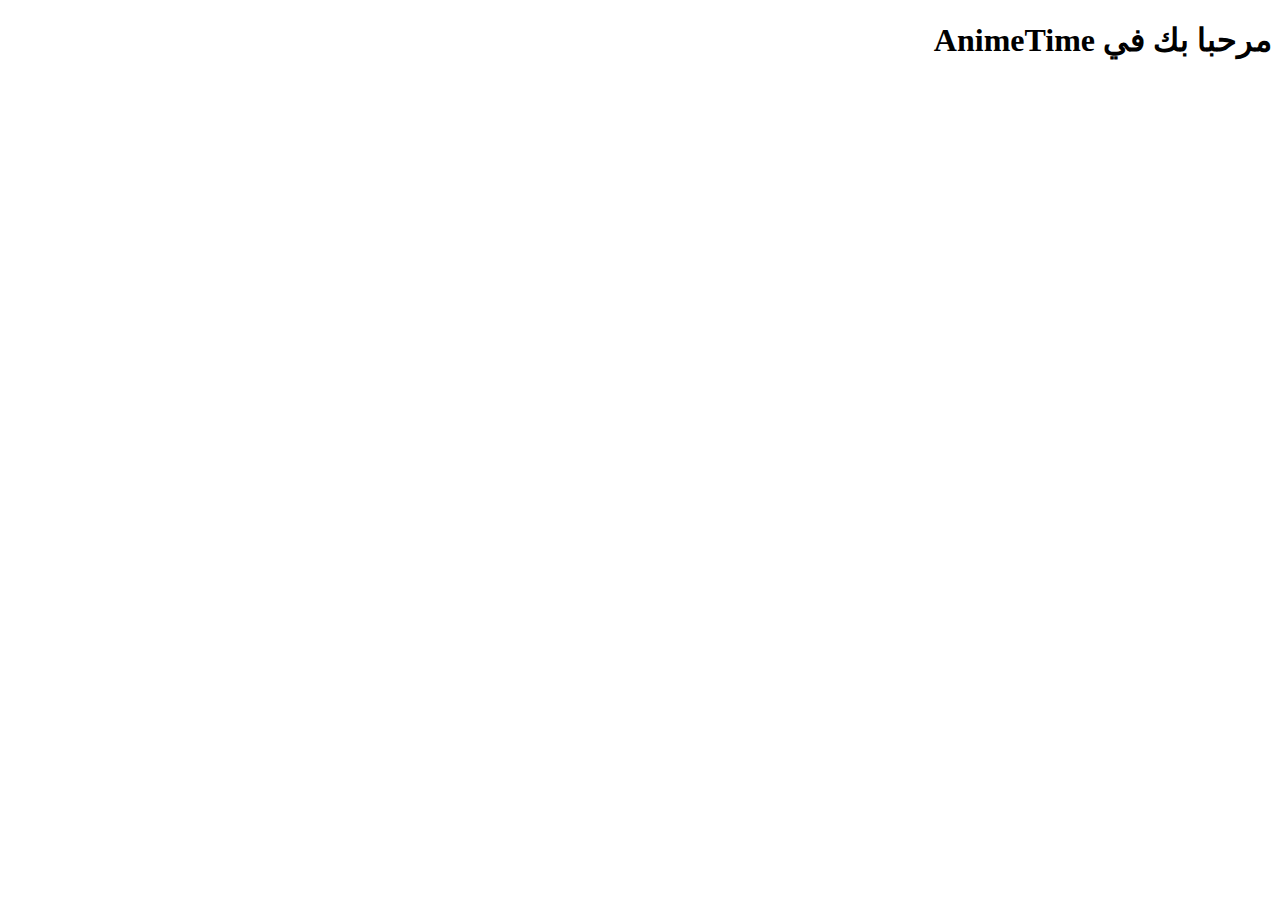
<file: index.html>
<!DOCTYPE html><html lang='ar' dir='rtl'><head><meta charset='UTF-8'><title>AnimeTime</title><link rel='manifest' href='manifest.json' /><script>if ('serviceWorker' in navigator) { navigator.serviceWorker.register('service-worker.js'); }</script></head><body><h1>مرحبا بك في AnimeTime</h1></body></html>
</file>
